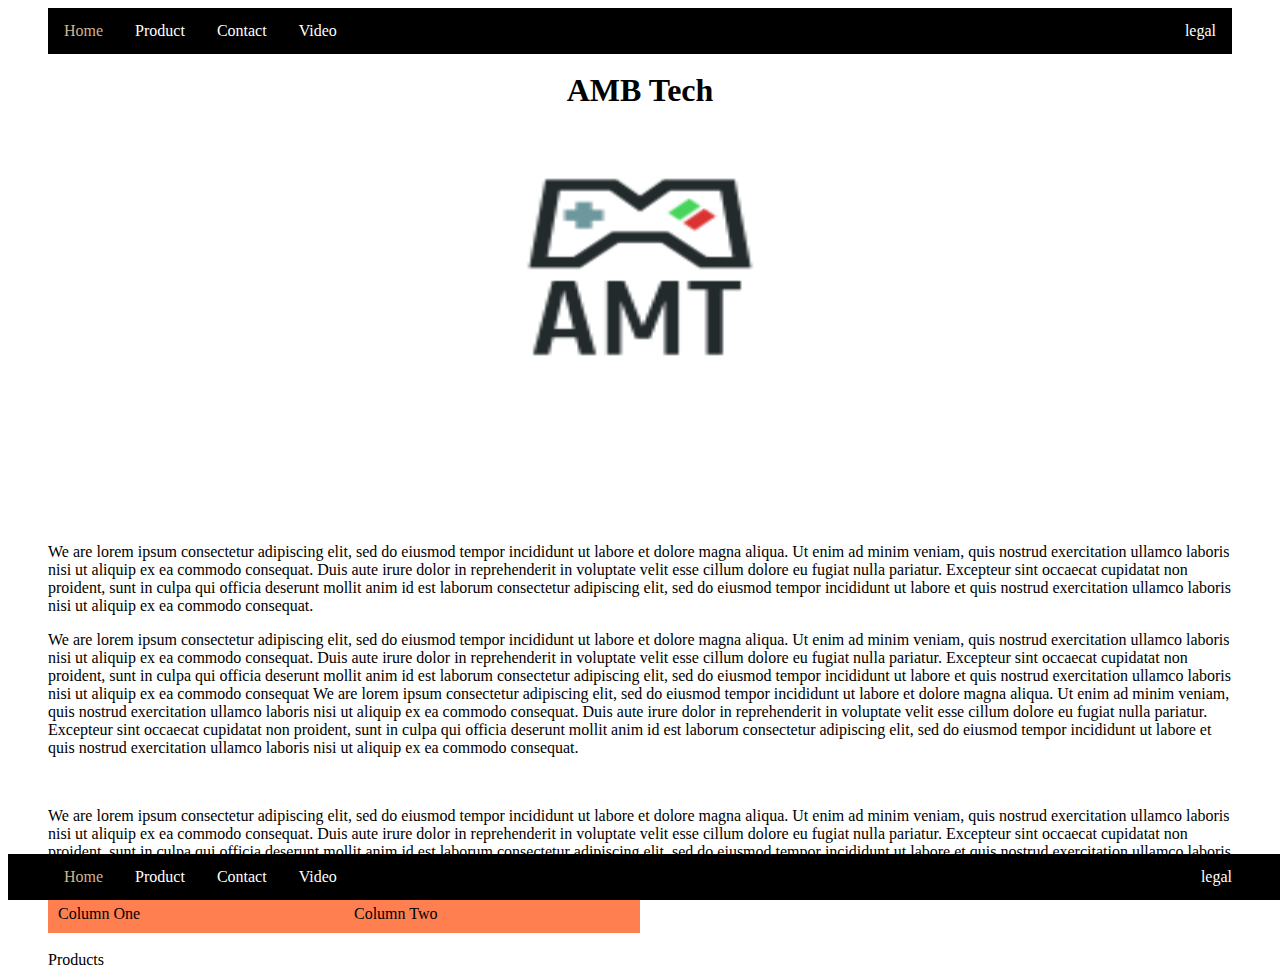
<file: Vilicomp.4206/index.html>
<!DOCTYPE html>
<html lang="en">
<head>
    <meta charset="UTF-8">
    <meta http-equiv="X-UA-Compatible" content="IE=edge">
    <meta name="viewport" content="width=device-width, initial-scale=1.0">
    <title>Home</title>
    <link rel="stylesheet" href="css/style.css" type="text/css">
</head>
<body>

<div>
    <ul>
        <li><a class="active" href="index.html"> Home</a></li>
        <li><a href="product.html"> Product</a></li>
        <li><a href="contact.html"> Contact </a></li>
        <li><a href="video.html"> Video </a></li>
        <li style="float:right"><a href="legal.html"> legal</a></li>
    </ul>
</div>
<!-- <img src="images/80963bc0a3714320aa13edf69210663c.png" width="100px" height="300px"> -->
<br>

<h1 class="center"> AMB Tech </h1>

<div>
    <img src="images/80963bc0a3714320aa13edf69210663c.png" width="200" height="400" alt="80963bc0a3714320aa13edf69210663c.png">
</div>

<br>

<div> 
    <p>
        We are lorem ipsum consectetur adipiscing elit, sed do eiusmod tempor incididunt ut labore et dolore magna aliqua. Ut enim ad minim veniam, quis nostrud exercitation ullamco laboris nisi ut aliquip ex ea commodo consequat. Duis aute irure
        dolor in reprehenderit in voluptate velit esse cillum dolore eu fugiat nulla pariatur. Excepteur sint occaecat cupidatat non proident, sunt in culpa qui officia deserunt mollit anim id est laborum consectetur adipiscing elit, sed do eiusmod tempor
        incididunt ut labore et quis nostrud exercitation ullamco laboris nisi ut aliquip ex ea commodo consequat.
    </p>

    <p>
 
        We are lorem ipsum consectetur adipiscing elit, sed do eiusmod tempor incididunt ut labore et dolore magna aliqua. Ut enim ad minim veniam, quis nostrud exercitation ullamco laboris nisi ut aliquip ex ea commodo consequat. Duis aute irure
        dolor in reprehenderit in voluptate velit esse cillum dolore eu fugiat nulla pariatur. Excepteur sint occaecat cupidatat non proident, sunt in culpa qui officia deserunt mollit anim id est laborum consectetur adipiscing elit, sed do eiusmod tempor
        incididunt ut labore et quis nostrud exercitation ullamco laboris nisi ut aliquip ex ea commodo consequat
        
        We are lorem ipsum consectetur adipiscing elit, sed do eiusmod tempor incididunt ut labore et dolore magna aliqua. Ut enim ad minim veniam, quis nostrud exercitation ullamco laboris nisi ut aliquip ex ea commodo consequat. Duis aute irure
        dolor in reprehenderit in voluptate velit esse cillum dolore eu fugiat nulla pariatur. Excepteur sint occaecat cupidatat non proident, sunt in culpa qui officia deserunt mollit anim id est laborum consectetur adipiscing elit, sed do eiusmod tempor
        incididunt ut labore et quis nostrud exercitation ullamco laboris nisi ut aliquip ex ea commodo consequat.
    </p>
    <br>
    <p>
        We are lorem ipsum consectetur adipiscing elit, sed do eiusmod tempor incididunt ut labore et dolore magna aliqua. Ut enim ad minim veniam, quis nostrud exercitation ullamco laboris nisi ut aliquip ex ea commodo consequat. Duis aute irure
        dolor in reprehenderit in voluptate velit esse cillum dolore eu fugiat nulla pariatur. Excepteur sint occaecat cupidatat non proident, sunt in culpa qui officia deserunt mollit anim id est laborum consectetur adipiscing elit, sed do eiusmod tempor
        incididunt ut labore et quis nostrud exercitation ullamco laboris nisi ut aliquip ex ea commodo consequat.
    </p>
</div>

<div class="row">
    <div class="column left">Column One</div>
    <div class="column right">Column Two</div>
</div>

<br>

<div class="dropdown">
        <span> Products </span>
        <div class="dropdown-content">
        <p><a href="Product.html"> product </a></p>
        </div>
</div>



<div class="navbar">
        <ul>
            <li><a class="active" href="index.html"> Home</a></li>
            <li><a href="product.html"> Product</a></li>
            <li><a href="contact.html"> Contact </a></li>
            <li><a href="video.html"> Video </a></li>
            <li style="float:right"><a href="legal.html"> legal</a></li>
        </ul>
       
</div>

    
</body>
</html>
</file>
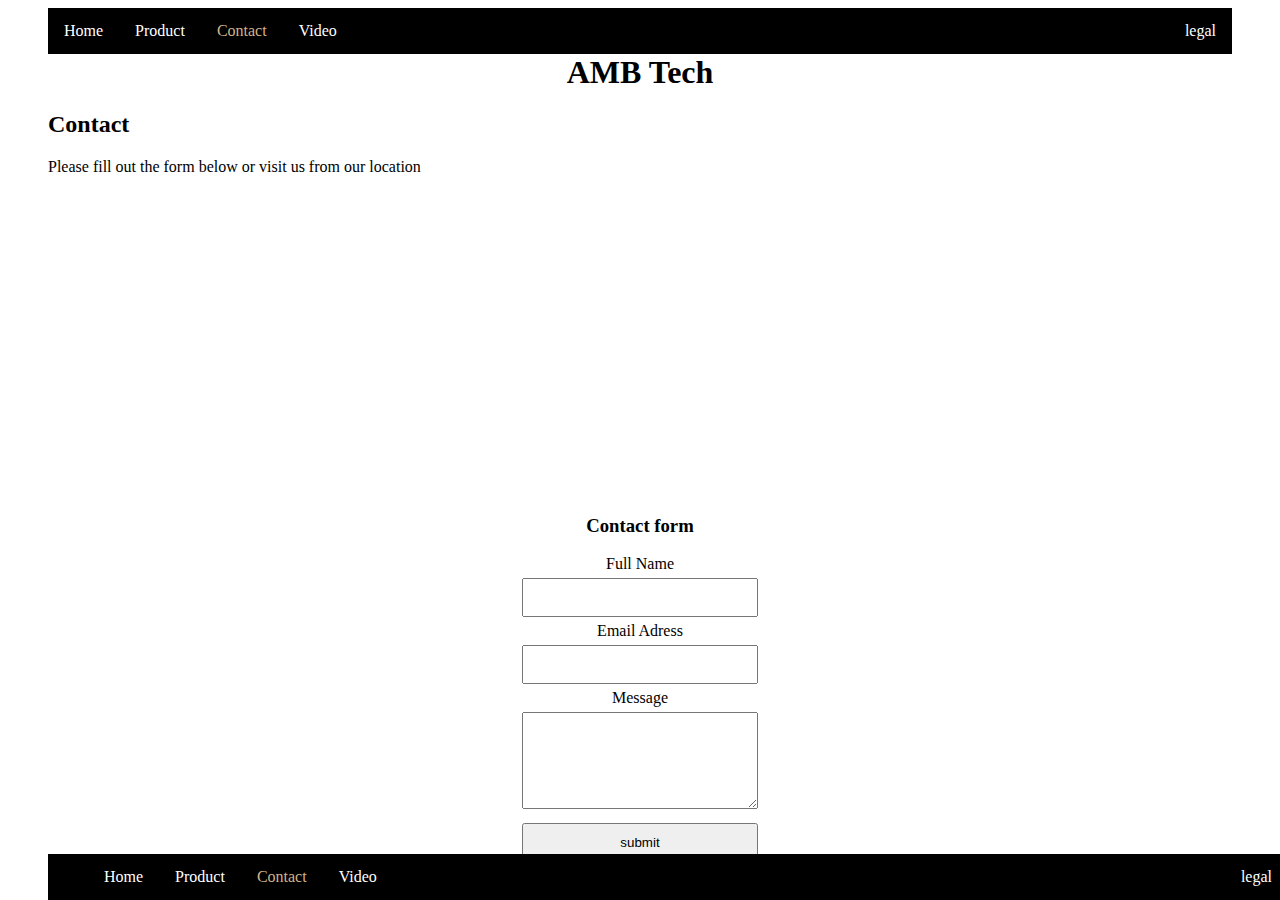
<file: Vilicomp.4206/contact.html>
<!DOCTYPE html>
<html lang="en">
<head>
    <meta charset="UTF-8">
    <meta http-equiv="X-UA-Compatible" content="IE=edge">
    <meta name="viewport" content="width=device-width, initial-scale=1.0">
    <title>Contact</title>
    <link rel="stylesheet" href="css/style.css" type="text/css">
</head>
<body>
<div>
    <ul>
        <li><a  href="index.html"> Home</a></li>
        <li><a href="product.html"> Product</a></li>
        <li><a class="active" href="contact.html"> Contact </a></li>
        <li><a href="video.html"> Video </a></li>
        <li style="float:right"><a href="legal.html"> legal</a></li>
    </ul>

    <h1 class="center"> AMB Tech </h1>

    <h2>Contact</h2>
    <p>Please fill out the form below or visit us from our location</p>
    <p class="center"><iframe src="https://www.google.com/maps/embed?pb=!1m18!1m12!1m3!1d3156.8707094994243!2d176.14617801590123!3d-37.699235335272704!2m3!1f0!2f0!3f0!3m2!1i1024!2i768!4f13.1!3m3!1m2!1s0x6d6ddbb3c23a642b%3A0xa2a38d7ecca652ce!2s33%20Birch%20Avenue%2C%20Judea%2C%20Tauranga%203110!5e0!3m2!1sen!2snz!4v1629684754942!5m2!1sen!2snz" width="400" height="300" style="border:0;" allowfullscreen="" loading="lazy"></iframe></p>



    <form class="center">
        <h3>Contact form</h3>
        <label>Full Name</label>
        <br>
        <input type="text" name="fullname">
        <br>
        <label>Email Adress</label>
        <br>
        <input type="email" name="email">
        <br>
        <label>Message</label>
        <br>
        <textarea name="message" rows="5"></textarea>
        <br>
        <input type="submit" name="submit" value="submit">
    </form>

    <div class="dropdown">
        <span> Back to Home </span>
        <div class="dropdown-content">
        <p><a href="index.html"> Home </a></p>
        </div>
    </div>

    <div class="navbar">
        <ul>
            <li><a href="index.html"> Home</a></li>
            <li><a href="product.html"> Product</a></li>
            <li><a class="active" href="contact.html"> Contact </a></li>
            <li><a href="video.html"> Video </a></li>
            <li style="float:right"><a href="legal.html"> legal</a></li>
        </ul>
       
    </div>
</div>
    
</body>
</html>
</file>
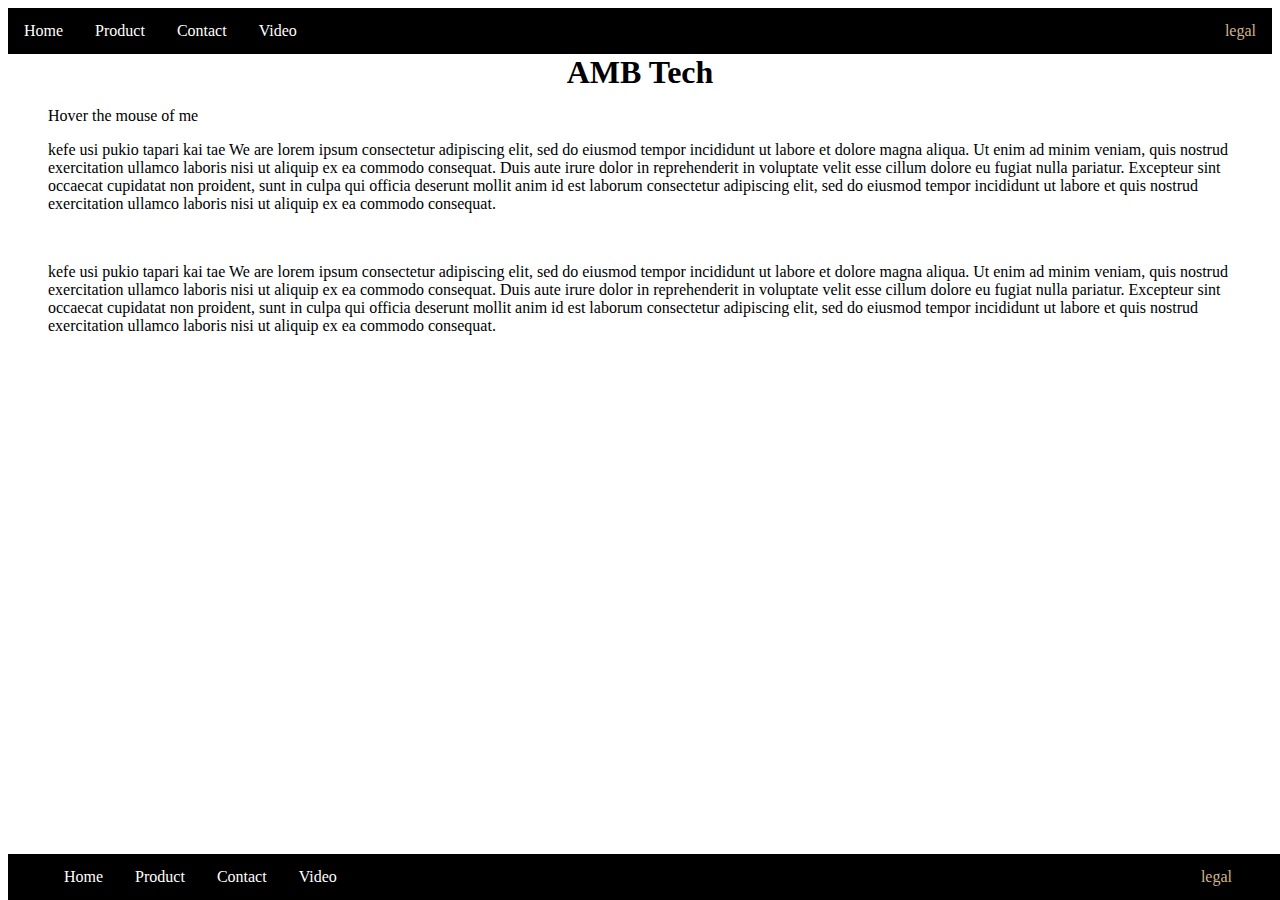
<file: Vilicomp.4206/legal.html>
<!DOCTYPE html>
<html lang="en">
<head>
    <meta charset="UTF-8">
    <meta http-equiv="X-UA-Compatible" content="IE=edge">
    <meta name="viewport" content="width=device-width, initial-scale=1.0">
    <title>Legal</title>
    <link rel="stylesheet" href="css/style.css" type="text/css">
</head>
<body>

    <ul>
        <li><a href="index.html"> Home</a></li>
        <li><a href="product.html"> Product</a></li>
        <li><a href="contact.html"> Contact </a></li>
        <li><a href="video.html"> Video </a></li>
        <li style="float:right"><a class="active" href="legal.html"> legal</a></li>
    </ul>

    <h1 class="center"> AMB Tech </h1>

    <p>
    </p>

    <div class="dropdown">
        <span> Hover the mouse of me </span>
        <div class="dropdown-content">
        <p><a href="Product.html"> product </a></p>
        </div>
     
    </div>

    <div>

        <p>
            kefe usi pukio tapari kai tae 
            We are lorem ipsum consectetur adipiscing elit, sed do eiusmod tempor incididunt ut labore et dolore magna aliqua. Ut enim ad minim veniam, quis nostrud exercitation ullamco laboris nisi ut aliquip ex ea commodo consequat. Duis aute irure
            dolor in reprehenderit in voluptate velit esse cillum dolore eu fugiat nulla pariatur. Excepteur sint occaecat cupidatat non proident, sunt in culpa qui officia deserunt mollit anim id est laborum consectetur adipiscing elit, sed do eiusmod tempor
            incididunt ut labore et quis nostrud exercitation ullamco laboris nisi ut aliquip ex ea commodo consequat.
        </p>
        <br>
        <p>
            kefe usi pukio tapari kai tae 
            We are lorem ipsum consectetur adipiscing elit, sed do eiusmod tempor incididunt ut labore et dolore magna aliqua. Ut enim ad minim veniam, quis nostrud exercitation ullamco laboris nisi ut aliquip ex ea commodo consequat. Duis aute irure
            dolor in reprehenderit in voluptate velit esse cillum dolore eu fugiat nulla pariatur. Excepteur sint occaecat cupidatat non proident, sunt in culpa qui officia deserunt mollit anim id est laborum consectetur adipiscing elit, sed do eiusmod tempor
            incididunt ut labore et quis nostrud exercitation ullamco laboris nisi ut aliquip ex ea commodo consequat.
        </p>
    </div>

    <div class="navbar">
        <ul>
            <li><a href="index.html"> Home</a></li>
            <li><a href="product.html"> Product</a></li>
            <li><a href="contact.html"> Contact </a></li>
            <li><a  href="video.html"> Video </a></li>
            <li style="float:right"><a class="active" href="legal.html"> legal</a></li>
        </ul>
       
    </div>

    
</body>
</html>
</file>
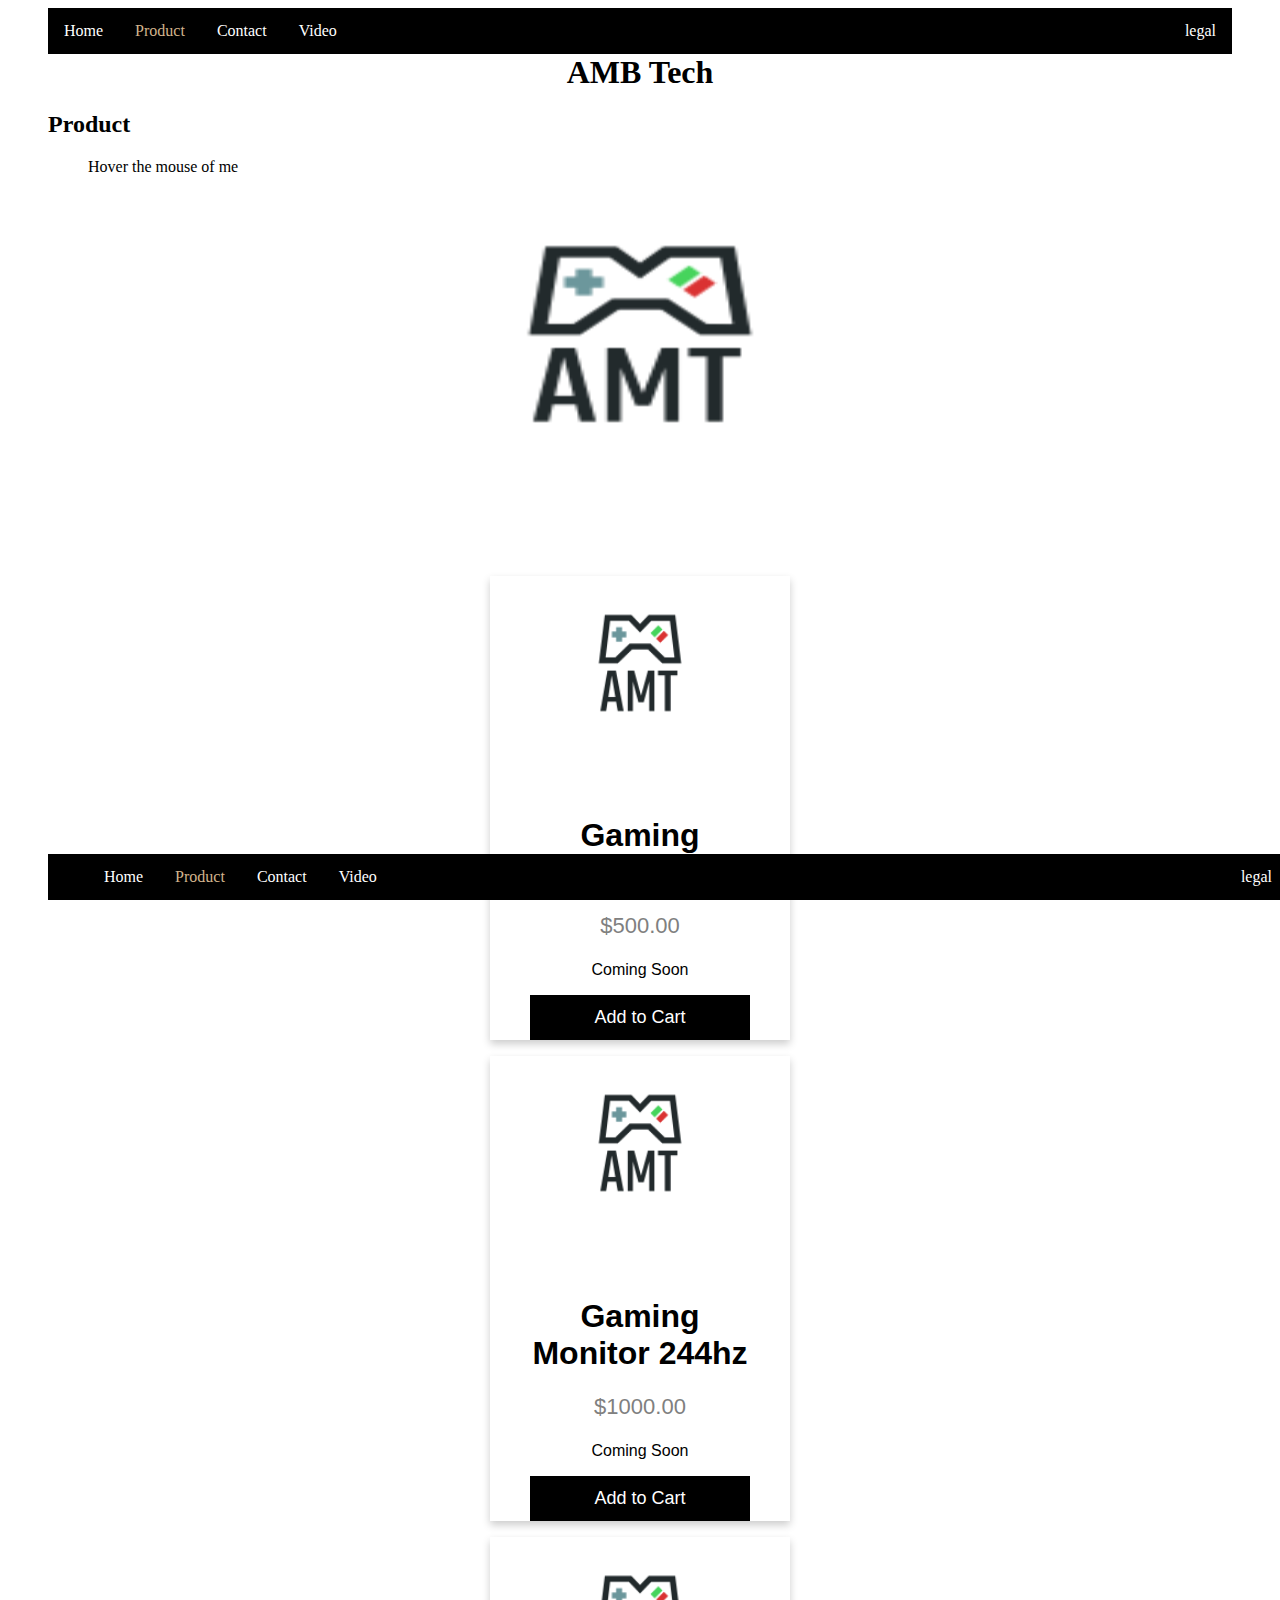
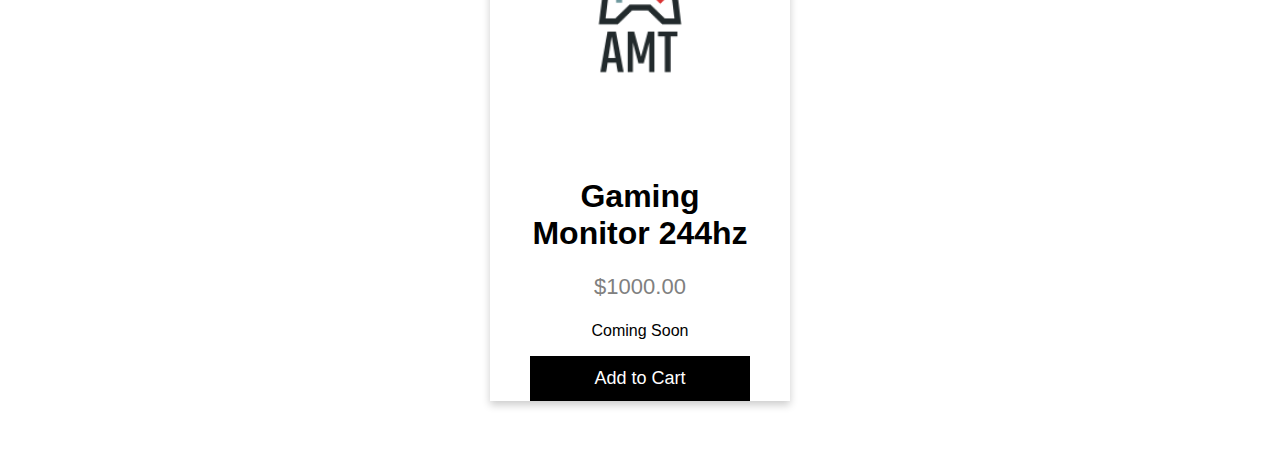
<file: Vilicomp.4206/product.html>
<!DOCTYPE html>
<html lang="en">
<head>
    <meta charset="UTF-8">
    <meta http-equiv="X-UA-Compatible" content="IE=edge">
    <meta name="viewport" content="width=device-width, initial-scale=1.0">
    <title>Products</title>
    <link rel="stylesheet" href="css/style.css" type="text/css">
</head>
<body>
<!-- top Nav -->
<div>
    <ul>
        <li><a href="index.html"> Home</a></li>
        <li><a class="active" href="product.html"> Product</a></li>
        <li><a href="contact.html"> Contact </a></li>
        <li><a href="video.html"> Video </a></li>
        <li style="float:right"><a href="legal.html"> legal</a></li>
    </ul>

    <h1 class="center"> AMB Tech </h1>

    <h2>Product</h2>
<!-- Dropdown test -->
    <div class="dropdown">
        <span> Hover the mouse of me </span>
        <div class="dropdown-content">
        <p><a href="index.html"> Home </a></p>
        </div>
    </div>

    <img src="images/80963bc0a3714320aa13edf69210663c.png"  alt="80963bc0a3714320aa13edf69210663c.png" width="200" height="400">
<!-- Products -->
    <diV>

        <div class="card">
            <img  src="images/80963bc0a3714320aa13edf69210663c.png" alt="Denim Jeans" style="width:100%">
            <h1>Gaming Monitor 144hz</h1>
            <p class="price">$500.00</p>
            <p>Coming Soon</p>
            <p><button>Add to Cart</button></p>
        </div>

    </diV>

    <diV>

        <div class="card">
            <img  src="images/80963bc0a3714320aa13edf69210663c.png" alt="Denim Jeans" style="width:100%">
            <h1>Gaming Monitor 244hz</h1>
            <p class="price">$1000.00</p>
            <p>Coming Soon</p>
            <p><button>Add to Cart</button></p>
        </div>

    </diV>

    <diV>

        <div class="card">
            <img  src="images/80963bc0a3714320aa13edf69210663c.png" alt="Denim Jeans" style="width:100%">
            <h1>Gaming Monitor 244hz</h1>
            <p class="price">$1000.00</p>
            <p>Coming Soon</p>
            <p><button>Add to Cart</button></p>
        </div>

    </diV>
<!-- Bottom Nav Bar -->
    <br>
    <br>
    <div class="navbar">
        <ul>
            <li><a href="index.html"> Home</a></li>
            <li><a class="active" href="product.html"> Product</a></li>
            <li><a href="contact.html"> Contact </a></li>
            <li><a href="video.html"> Video </a></li>
            <li style="float:right"><a href="legal.html"> legal</a></li>
        </ul>
       
    </div>
</div>
    
</body>
</html>
</file>
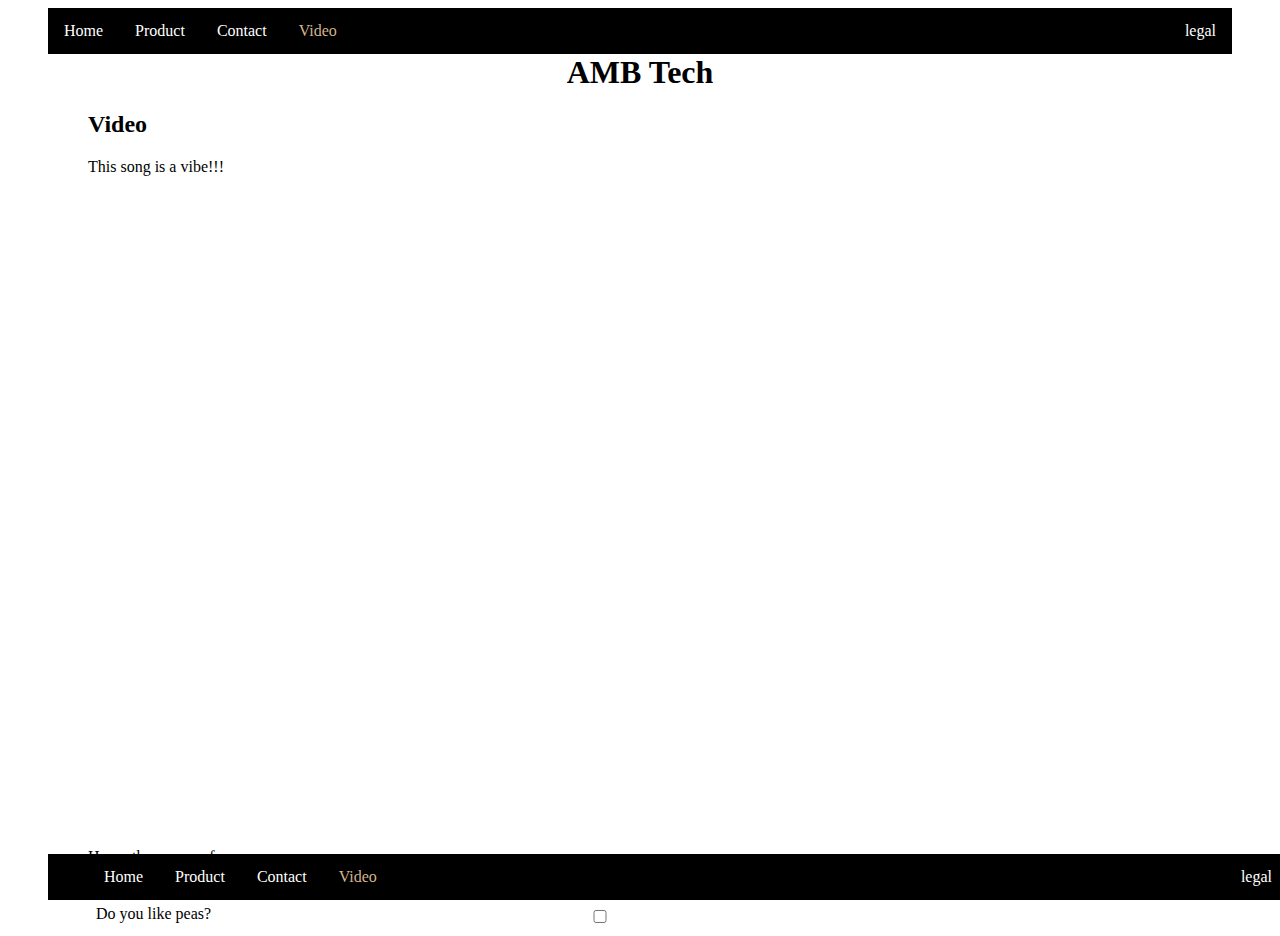
<file: Vilicomp.4206/video.html>
<!DOCTYPE html>
<html lang="en">
<head>
    <meta charset="UTF-8">
    <meta http-equiv="X-UA-Compatible" content="IE=edge">
    <meta name="viewport" content="width=device-width, initial-scale=1.0">
    <title>Video</title>
    <link rel="stylesheet" href="css/style.css" type="text/css">
</head>
<body>
<div>
    <ul>
        <li><a href="index.html"> Home</a></li>
        <li><a href="product.html"> Product</a></li>
        <li><a href="contact.html"> Contact </a></li>
        <li><a class="active" href="video.html"> Video </a></li>
        <li style="float:right"><a href="legal.html"> legal</a></li>
    </ul>

    <h1 class="center"> AMB Tech </h1>

<div>
    <h2>Video</h2>
    <p>This song is a vibe!!!</p>
    <br>
    <p class="center">
    <iframe width="560" height="315" src="https://www.youtube.com/embed/pShOM8ZOSHo" title="YouTube video player" frameborder="0" allow="accelerometer; autoplay; clipboard-write; encrypted-media; gyroscope; picture-in-picture" allowfullscreen></iframe>
    </p>
</div>

<div>
    <p class="center">
        <iframe width="560" height="315" src="https://www.youtube.com/embed/pShOM8ZOSHo" title="YouTube video player" frameborder="0" allow="accelerometer; autoplay; clipboard-write; encrypted-media; gyroscope; picture-in-picture" allowfullscreen></iframe>    </p>
</div>

    <div class="dropdown">
        <span> Hover the mouse of me </span>
        <div class="dropdown-content">
        <p><a href="Product.html"> product </a></p>
        </div>
    </div>


    <div class="preference">
        <label for="cheese">Do you like cheese?</label>
        <input type="checkbox" name="cheese" id="cheese">
    </div>
    
    <div class="preference">
        <label for="peas">Do you like peas?</label>
        <input type="checkbox" name="peas" id="peas">
    </div>

    <div class="navbar">
        <ul>
            <li><a href="index.html"> Home</a></li>
            <li><a href="product.html"> Product</a></li>
            <li><a href="contact.html"> Contact </a></li>
            <li><a class="active" href="video.html"> Video </a></li>
            <li style="float:right"><a href="legal.html"> legal</a></li>
        </ul>
       
    </div>
</div>
    
</body>
</html>
</file>
<file: Vilicomp.4206/css/style.css>
body
{
    background-color: white;
    font-family: 'Times New Roman', Times, serif;
} 

/* ul
{
    list-style-type: none;
    margin: 0,auto;
    padding: 0;
    overflow: hidden;
    background-color: black;
}

li 
{
    float: left;
}

li a 
{
    text-align: center;
    color: pink(255, 255, 255);
    text-align: center;
    padding: 14px 16px;
    text-decoration: none;
    display: inline;

} */

/*top nav bar*/
ul 
{
    list-style-type: none;
    margin: 0;
    padding: 0;
    overflow: hidden;
    background-color: black;
}
  
li 
{
    float: left;
}
  
li a 
{
    display: block;
    color: white;
    text-align: center;
    padding: 14px 16px;
    text-decoration: none;
}
  
  /* Change the link color to #111 (black) on hover
  li a:hover 
  {
    background-color: #111;
  } */

li a:hover:not(.active),.active
{
    background-color: black;
    color: tan;
}

.active
{
    background-color: black;
}

/* table, th, td
{
    border: 1px solid pink;
    position: center
} */

/* table
{
    border-collapse: collapse;
} */

/* th
{
    background-color: rebeccapurple;
    color: orange;
} */

.dropdown 
{
    position: relative;
    display: inline-block;
}
  
.dropdown-content 
{
    display: none;
    position: absolute;
    background-color: rgb(0, 0, 0);
    min-width: auto;
    box-shadow: 0px 8px 16px 0px rgba(99, 99, 99, 0.2);
    padding: 12px 16px;
    z-index: 1;
}
  
.dropdown:hover .dropdown-content 
{
    display: block;
}

/* <!bottomnav bar> */
.navbar 
{
    overflow: hidden;
    background-color: black;
    position: fixed;
    bottom: 0;
    width: 100%;
}
  
.navbar a 
{
    float: left;
    display: inline;
    color: white;
    text-align: center;
    text-decoration: none;
}
  
.navbar a:hover 
{
    background: black;
    color: tan;
}
  
.navbar a.active 
{
    background-color: black;
    color:tan;
}
  
.main 
{
    padding: 16px;
    margin-bottom: 30px;
}

input, textarea
{
    width: 40%;
    padding: 10px 10px;
    margin: 5px 0;
    box-sizing: border-box;
}

.center
{
    margin: auto;
    width: 50%;
    text-align: center; 
}

/* Centered section inside the top navigation 
.topnav-centered a {
    float: none;
    position: absolute;
    top: 50%;
    left: 50%;
    transform: translate(-50%, -50%);
}
*/

img 
{
    display: block;
    margin-left: auto;
    margin-right: auto;
    width: 50%;
} 

div
{
    padding-left: 40px;
    padding-right: 40px;
}

.column
{
    float: left;
    padding: 10px;
    background-color: coral;
}

.row:after 
{
    content: "";
    display: table;
    clear: both;
}

.left
{
    width: 25%;
}

.right
{
    width: 25%;
}

@media screen and (max-width: 600px)
{
    .column
    {
        width: 100%;
    }
}

*
{
    box-sizing: border-box;
}

/*Products page*/

.card {
    box-shadow: 0 4px 8px 0 rgba(0, 0, 0, 0.2);
    max-width: 300px;
    margin: auto;
    text-align: center;
    font-family: arial;
  }
  
  .price {
    color: grey;
    font-size: 22px;
  }
  
  .card button {
    border: none;
    outline: 0;
    padding: 12px;
    color: white;
    background-color: #000;
    text-align: center;
    cursor: pointer;
    width: 100%;
    font-size: 18px;
  }
  
  .card button:hover {
    opacity: 0.7;
  }

  .preference {
    display: flex;
    justify-content: space-between;
    width: 60%;
    margin: .5rem;
}
</file>
